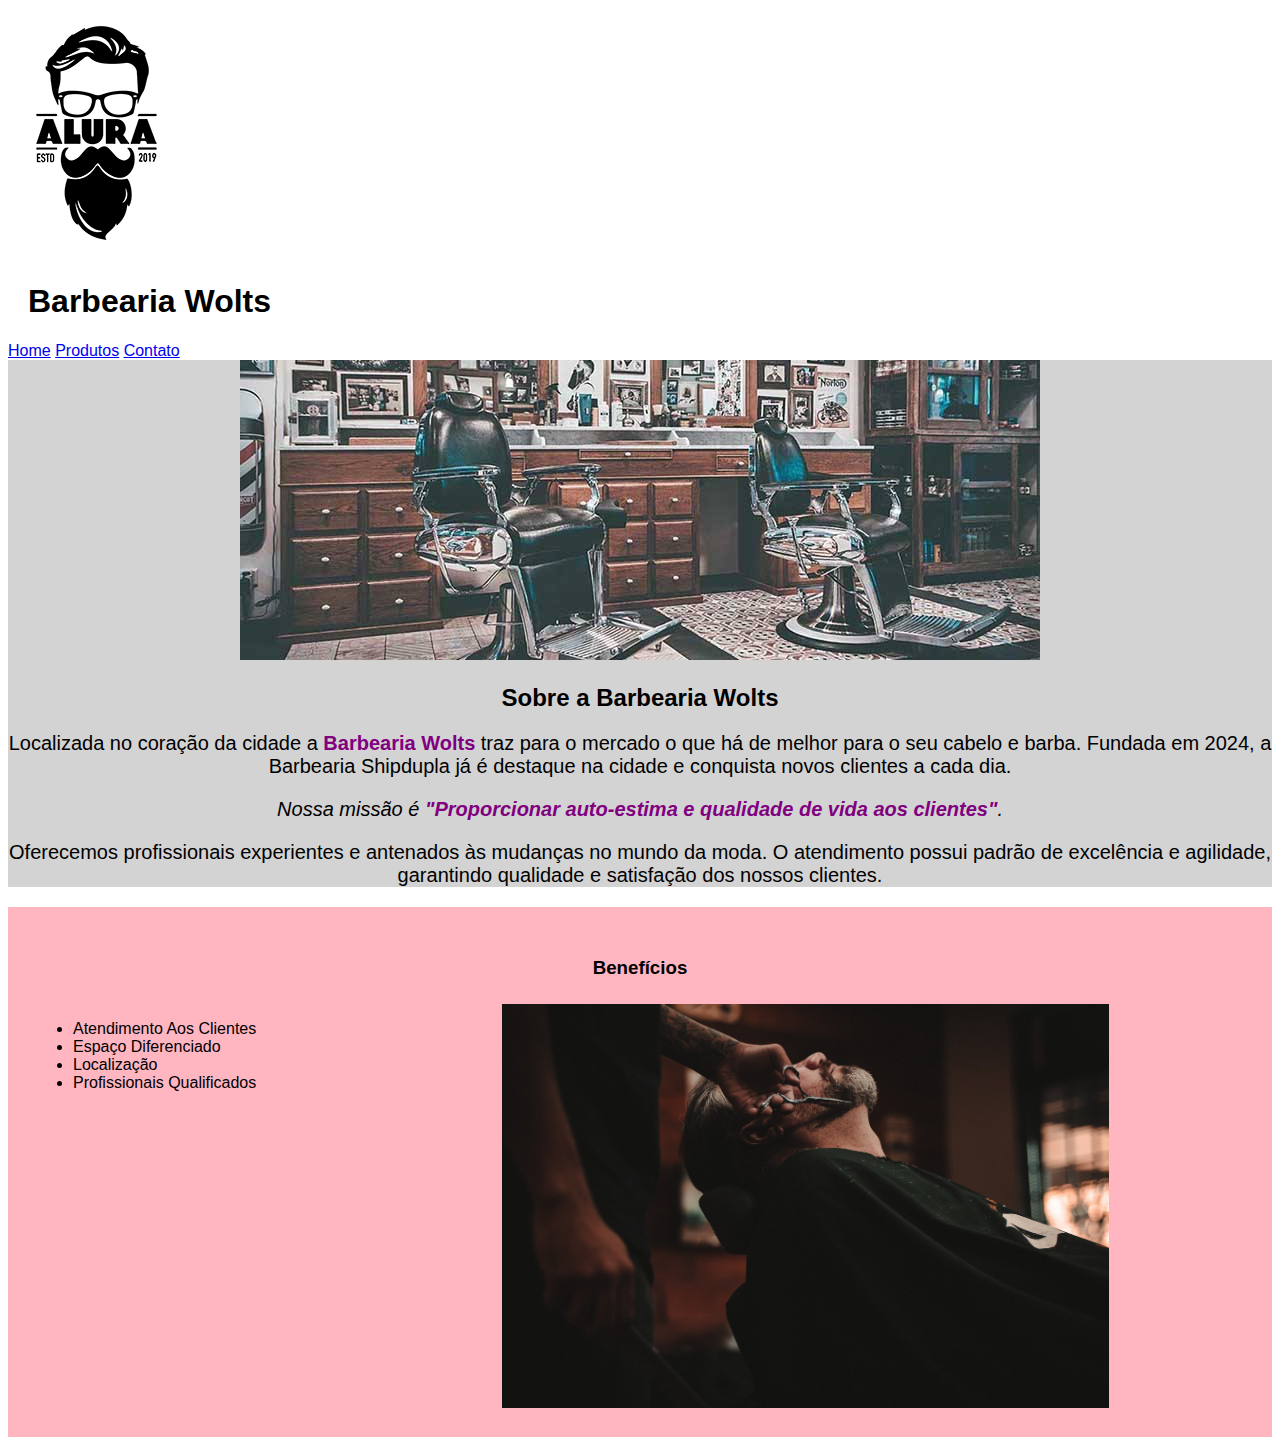
<file: index.html>
<!DOCTYPE html>
<html lang="pt-br">
<head>
    <meta charset="UTF-8">
    <meta http-equiv="X-UA-Compatible" content="IE=edge">
    <meta name="viewport" content="width=device-width, initial-scale=1.0">
    <link rel="stylesheet" href="style.css">
    <title>Barbearia Wolts</title>
</head>
<body>
    <header>
        <img src="img/logo.png" alt="Logo da Barbearia">

        <h1 class="titulo-principal">Barbearia Wolts</h1>

        <nav>
            <a href="#" id="ativo">Home</a>
            <a href="produtos.html">Produtos</a>
            <a href="contato.html">Contato</a>
        </nav>
    </header>

    <div class="princ">
        <img src="img/banner.jpg" alt="banner img">
    
        <h2 class="titulo-centralizado">Sobre a Barbearia Wolts</h2>
    
        <p>Localizada no coração da cidade a <span class="destaque">Barbearia Wolts</span> traz para o mercado o que há de melhor para o seu cabelo e barba. Fundada em 2024, a Barbearia Shipdupla já é destaque na cidade e conquista novos clientes a cada dia.</p>
        
        <p><em>Nossa missão é <span class="destaque">"Proporcionar auto-estima e qualidade de vida aos clientes"</span>.</em></p>

        <p>Oferecemos profissionais experientes e antenados às mudanças no mundo da moda. O atendimento possui padrão de excelência e agilidade, garantindo qualidade e satisfação dos nossos clientes.</p>
        
    </div>

    <div class="beneficios">
        <h3 id="beneficios" class="titulo-centralizado">Benefícios</h3>
        <ul class="lista-beneficios">
            <li class="list">Atendimento Aos Clientes</li>
            <li class="list">Espaço Diferenciado</li>
            <li class="list">Localização</li>
            <li class="list">Profissionais Qualificados</li>
        </ul>
        <img src="img/beneficios.jpg" alt="imagem beneficios" id="img-beneficio">
    </div>
</body>
</html>
</file>
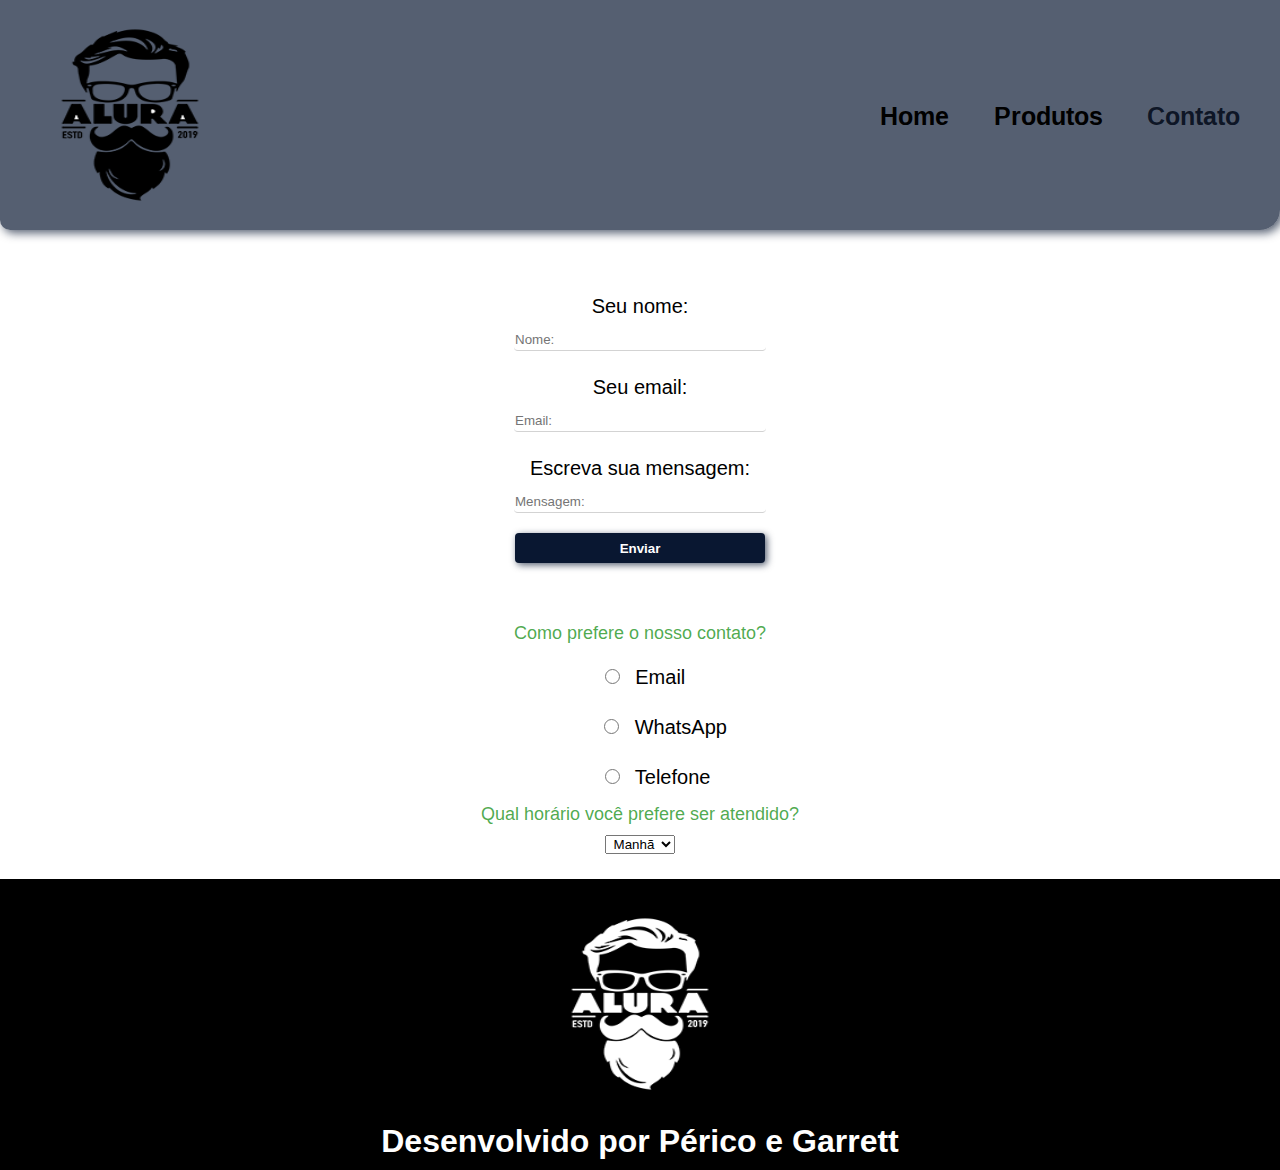
<file: contato.html>
<!DOCTYPE html>
<html lang="pt-br">
<head>
    <meta charset="UTF-8">
    <meta http-equiv="X-UA-Compatible" content="IE=edge">
    <meta name="viewport" content="width=device-width, initial-scale=1.0">
    <link rel="stylesheet" href="contato.css">
    <title>Contato Barbearia Wolts</title>
</head>
<body>
    <header>
        <img src="img/logo.png" alt="Logo da Barbearia">

        <nav>
            <a href="index.html">Home</a>
            <a href="produtos.html">Produtos</a>
            <a href="#" id="ativo">Contato</a>
        </nav>
    </header>

    <main>
        <form action="post">
            <label for="iname">
                Seu nome:
            </label>
            <input type="text" name="name" id="iname" placeholder="Nome:">

            <label for="iemail">
                Seu email:
            </label>
            <input type="email" name="email" id="iemail" placeholder="Email:">

            <label for="imessage">
                Escreva sua mensagem:
            </label>
            <input type="text" name="message" id="imessage" placeholder="Mensagem:" height="100px">

            <input type="submit" value="Enviar" id="button-submit">
        </form>

        <div class="infos">
            <p id="frase">Como prefere o nosso contato?</p>
            <label for="iop1">
                <input type="radio" name="op1" id="iop1">
                Email
            </label>
            <label for="iop2">
                <input type="radio" name="op2" id="iop2">
                WhatsApp
            </label>
            <label for="iop3">
                <input type="radio" name="op3" id="iop3">
                Telefone
            </label>
            <p id="frase2">Qual horário você prefere ser atendido?</p>
            <div class="opcoes">
                <select>
                    <option>Manhã</option>
                    <option>Tarde</option>
                    <option>Noite</option>
                </select>
            </div>
        </div>
    </main>

    <footer>
        <img src="img/logo-branco.png" alt="Logo Barbearia Branca">

        <h1>Desenvolvido por Périco e Garrett</h1>
    </footer>
</body>
</html>
</file>
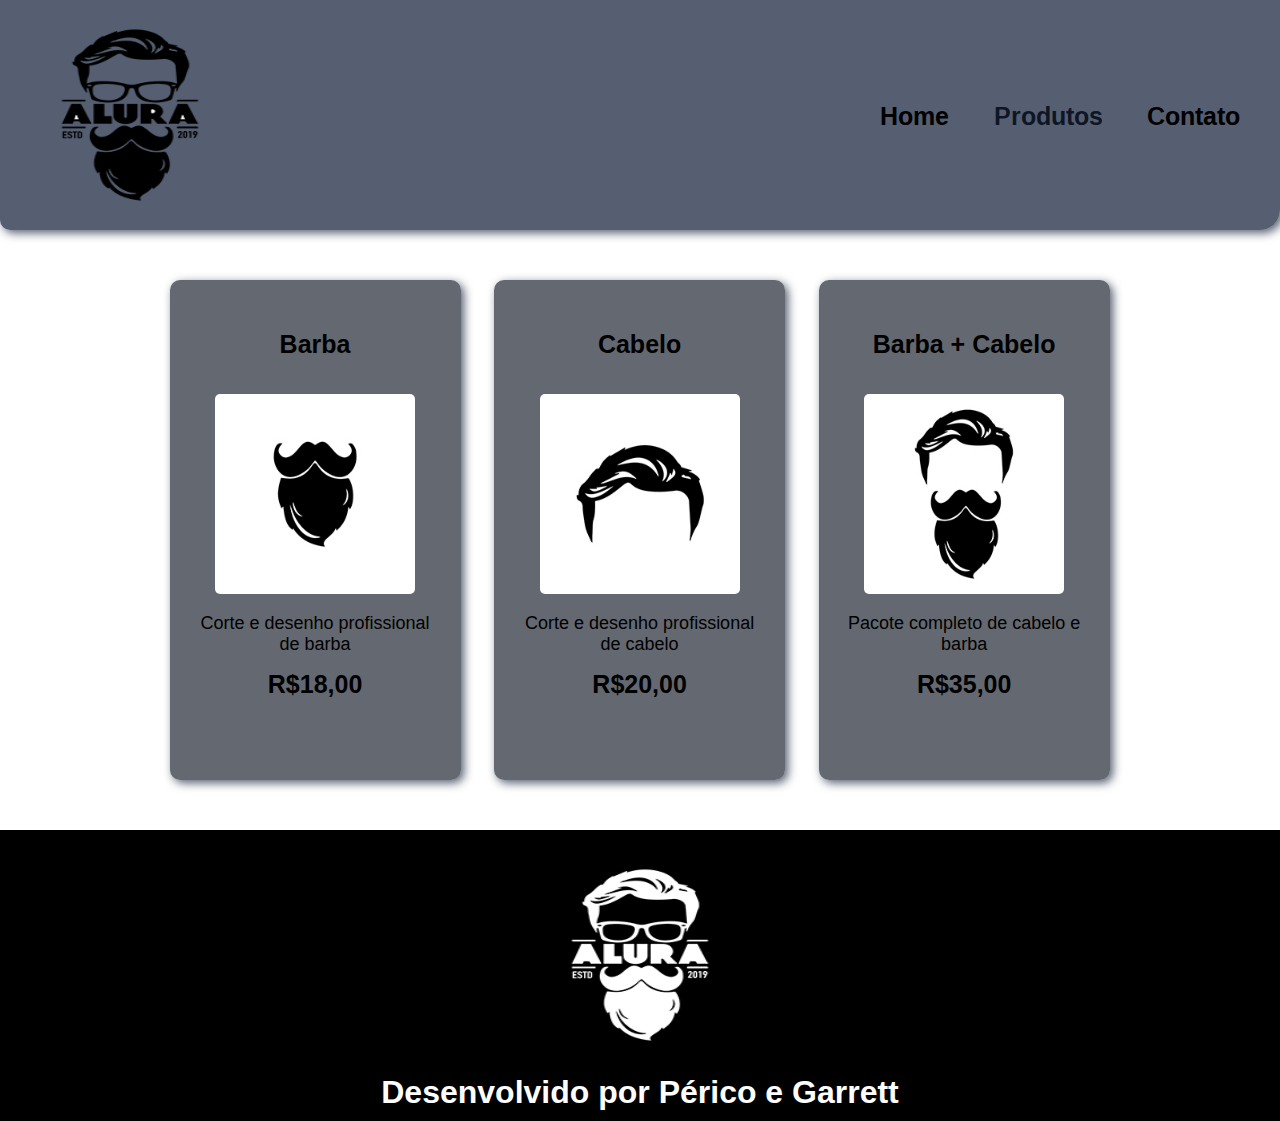
<file: produtos.html>
<!DOCTYPE html>
<html lang="pt-br">
<head>
    <meta charset="UTF-8">
    <meta name="viewport" content="width=device-width, initial-scale=1.0">
    <link rel="stylesheet" href="produtos.css">
    <title>Produtos Barbearia Wolts</title>
</head>
<body>
    <header>
        <img src="img/logo.png" alt="Logo da Barbearia">

        <nav>
            <a href="index.html">Home</a>
            <a href="#" id="ativo">Produtos</a>
            <a href="contato.html">Contato</a>
        </nav>
    </header>

    <main>
        <ul class="produtos">
            <li>
                <h2>Barba</h2>
                <img src="img/barba.jpg" alt="Logo Barba">
                <p class="produto-descricao">Corte e desenho profissional de barba</p>
                <p class="valor">R$18,00</p>
            </li>
            <li>
                <h2>Cabelo</h2>
                <img src="img/cabelo.jpg" alt="Logo Cabelo">
                <p class="produto-descricao">Corte e desenho profissional de cabelo</p>
                <p class="valor">R$20,00</p>
            </li>
            <li>
                <h2>Barba + Cabelo</h2>
                <img src="img/cabelo+barba.jpg" alt="Logo Cabelo+Barba">
                <p class="produto-descricao">Pacote completo de cabelo e barba</p>
                <p class="valor">R$35,00</p>
            </li>
        </ul>
    </main>

    <footer>
        <img src="img/logo-branco.png" alt="Logo Barbearia Branca">

        <h1>Desenvolvido por Périco e Garrett</h1>
    </footer>
</body>
</html>
</file>
<file: style.css>
body{
    font-family: Arial, Helvetica, sans-serif;
}

.destaque{
    color: purple;
    font-weight: bolder;
}

.titulo-principal{
    padding-left: 20px;
}

.titulo-centralizaod{
    text-align: center;
}

.princ{
    margin-bottom: 0%;
    text-align: center;
    background-color: lightgray;
}

p{
    font-size: 20px;;
}

.beneficios{
    margin-top: 0%;
    padding: 25px;
    background-color: lightpink;
}

.lista-beneficios{
    display: inline-block;
    vertical-align: top;
    width: 20%;
    margin-right: 15%;
}

#beneficios{
    margin: 25px;
    text-align: center;
}

#img-beneficio{
    width: 50%;
}
</file>
<file: contato.css>
@import url('https://fonts.googleapis.com/css2?family=Ramabhadra&display=swap');

*{
    padding: 0%;
    margin: 0%;
}

body{
    font-family: Arial, Helvetica, sans-serif;
}

header{
    display: flex;
    align-items: center;
    justify-content: space-between;
    padding: 0 15px 0 15px;
    background-color: rgba(9, 23, 49, 0.692);
    border-radius: 0 0 20px 10px;
    box-shadow: 3px 3px 10px rgba(9, 23, 49, 0.692);
}

a{
    text-decoration: none;
    color: black;
    font-size: 25px;
    font-family: 'Ramabhadra', sans-serif;
    padding-left: 15px;
    padding-right: 25px;
    transition: .35s;
}

a:hover{
    color: rgba(14, 21, 34, 0.642);
    transition: .35s;
}

img{
    padding: 15px;
    width: 200px;
    border-radius: 20px;
    height: 200px;
}

#ativo{
    color: rgba(12, 20, 36, 0.973);
}

/*Main*/

form{
    margin: 50px;
    display: flex;
    flex-direction: column;
    justify-content: center;
    align-items: center;
}

input{
    width: 250px;
    height: 20px;
    padding: 1px;
    border-radius: 4px;
    border: 0;
    border-bottom: solid 1px lightgray;
    margin: 10px;
}

label{
    margin-top: 15px;
    font-size: 20px
}

#button-submit{
    height: 30px;
    background-color: rgb(9, 23, 49);
    color: white;
    font-weight: bolder;
    box-shadow: 2px 2px 7px rgba(9, 23, 49, 0.692);
    border: 0;
}

/*Infos*/

.infos{
    display: flex;
    flex-direction: column;
    text-align: center;
}

#iop1{
    width: 15px;
    height: 15px;
}

#iop2{
    margin-left: 51px;
    width: 15px;
    height: 15px;
}

#iop3{
    margin-left: 35px;
    width: 15px;
    height: 15px;
}

#frase{
    color: rgba(14, 140, 14, 0.744);
    font-size: 18px;
}

#frase2{
    margin-top: 10px;
    margin-bottom: 10px;
    color: rgba(14, 140, 14, 0.744);
    font-size: 18px;
}

select{
    width: 70px;
    margin-bottom: 25px;
    text-align: center;
    justify-content: center;
}

/*Footer*/

footer{
    background-color: black;
    color: white;
    text-align: center;
    padding: 10px 50px;
}

footer img{
    width: 200px;
}
</file>
<file: produtos.css>
@import url('https://fonts.googleapis.com/css2?family=Ramabhadra&display=swap');

*{
    padding: 0%;
    margin: 0%;
}

body{
    font-family: Arial, Helvetica, sans-serif;
}

header{
    display: flex;
    align-items: center;
    justify-content: space-between;
    padding: 0 15px 0 15px;
    background-color: rgba(9, 23, 49, 0.692);
    border-radius: 0 0 20px 10px;
    box-shadow: 3px 3px 10px rgba(9, 23, 49, 0.692);
}

a{
    text-decoration: none;
    color: black;
    font-size: 25px;
    font-family: 'Ramabhadra', sans-serif;
    padding-left: 15px;
    padding-right: 25px;
    transition: .35s;
}

a:hover{
    color: rgba(14, 21, 34, 0.642);
    transition: .35s;
}

img{
    padding: 15px;
    width: 200px;
    border-radius: 20px;
    height: 200px;
}

#ativo{
    color: rgba(12, 20, 36, 0.973);
}

/*Main*/

.produtos{
    width: 970px;
    margin: 0 auto;
    padding: 50px 0;
}

.produtos > li{
    display: inline-block;
    text-align: center;
    width: 30%;
    vertical-align: top;
    background-color: rgba(14, 21, 34, 0.642);
    margin: 0 1.5%;
    padding: 30px 20px;
    box-sizing: border-box;
    border-radius: 10px;
    box-shadow: 3px 3px 10px rgba(9, 23, 49, 0.692);
    height: 500px;
    transition: .75s;
    cursor: pointer;
}

li img{
    transition: .75s;
}

li > h2{
    transition: .75s;
    padding: 20px 0;
    font-size: 25px;
    font-weight: bolder;
}

li:hover h2{
    transition: .75s;
    font-size: 30px;
}

li:hover img{
    transition: .75s;
    width: 225px;
    height: 225px;
}

.produto-descricao{
    font-size: 18px;
    padding: 0 0 15px 0;
}

.valor{
    font-size: 25px;
    font-weight: bolder;
}

/*Footer*/

footer{
    background-color: black;
    color: white;
    text-align: center;
    padding: 10px 50px;
}

footer img{
    width: 200px;
}
</file>
